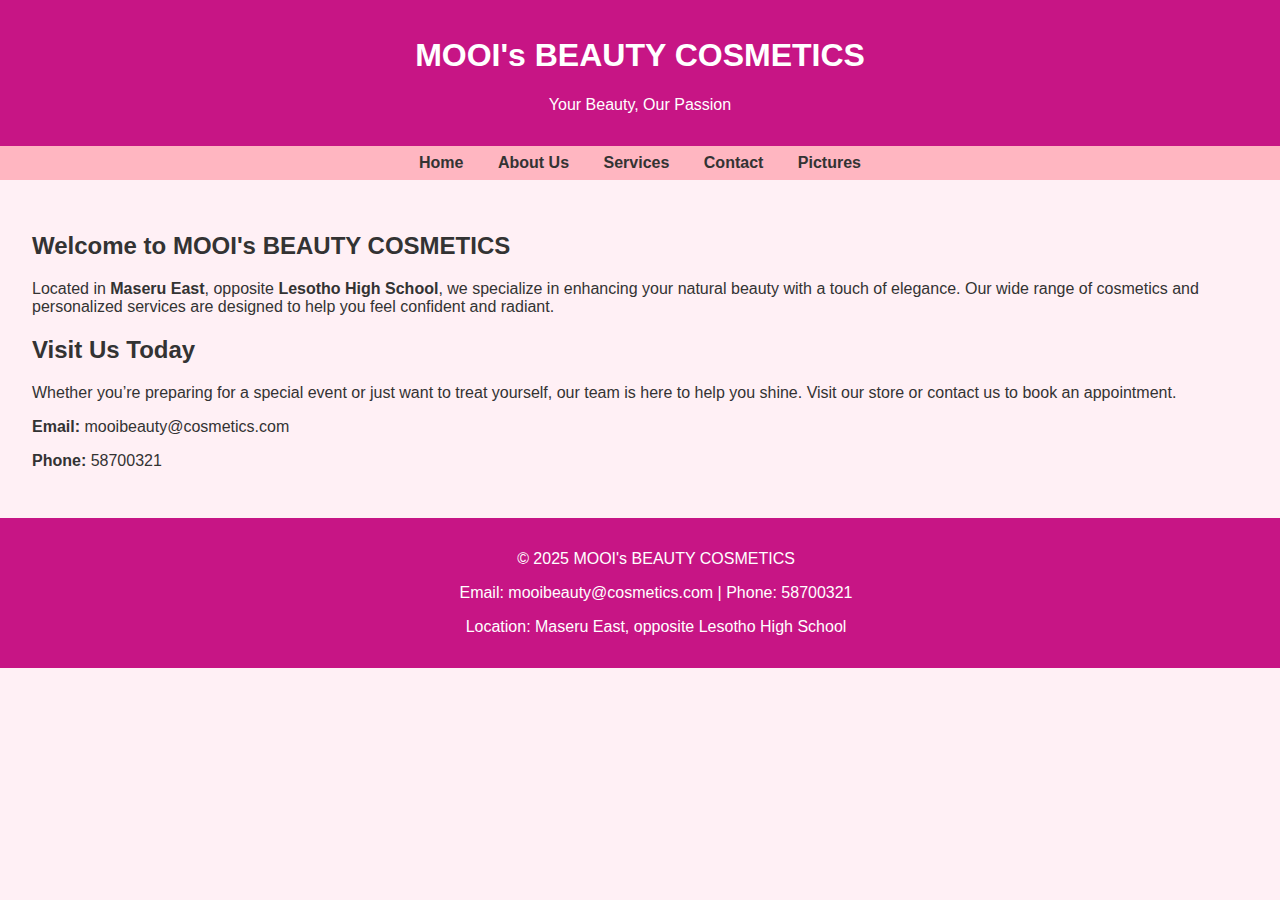
<file: index.html>
<!DOCTYPE html>
<html lang="en">
<head>
    <meta charset="UTF-8">
    <title>Home - MOOI's BEAUTY COSMETICS</title>
    <link rel="stylesheet" href="style.css">
</head>
<body>
    <header>
        <h1>MOOI's BEAUTY COSMETICS</h1>
        <p>Your Beauty, Our Passion</p>
    </header>

    <nav>
        <a href="index.html">Home</a>
        <a href="about.html">About Us</a>
        <a href="services.html">Services</a>
        <a href="contact.html">Contact</a>
        <a href="pictures.html">Pictures</a>
    </nav>

    <main>
        <section>
            <h2>Welcome to MOOI's BEAUTY COSMETICS</h2>
            <p>Located in <strong>Maseru East</strong>, opposite <strong>Lesotho High School</strong>, we specialize in enhancing your natural beauty with a touch of elegance. Our wide range of cosmetics and personalized services are designed to help you feel confident and radiant.</p>
        </section>

        <section>
            <h2>Visit Us Today</h2>
            <p>Whether you’re preparing for a special event or just want to treat yourself, our team is here to help you shine. Visit our store or contact us to book an appointment.</p>
            <p><strong>Email:</strong> mooibeauty@cosmetics.com</p>
            <p><strong>Phone:</strong> 58700321</p>
        </section>
    </main>

    <footer>
        <p>&copy; 2025 MOOI's BEAUTY COSMETICS</p>
        <p>Email: mooibeauty@cosmetics.com | Phone: 58700321</p>
        <p>Location: Maseru East, opposite Lesotho High School</p>
    </footer>
</body>
</html>
</file>
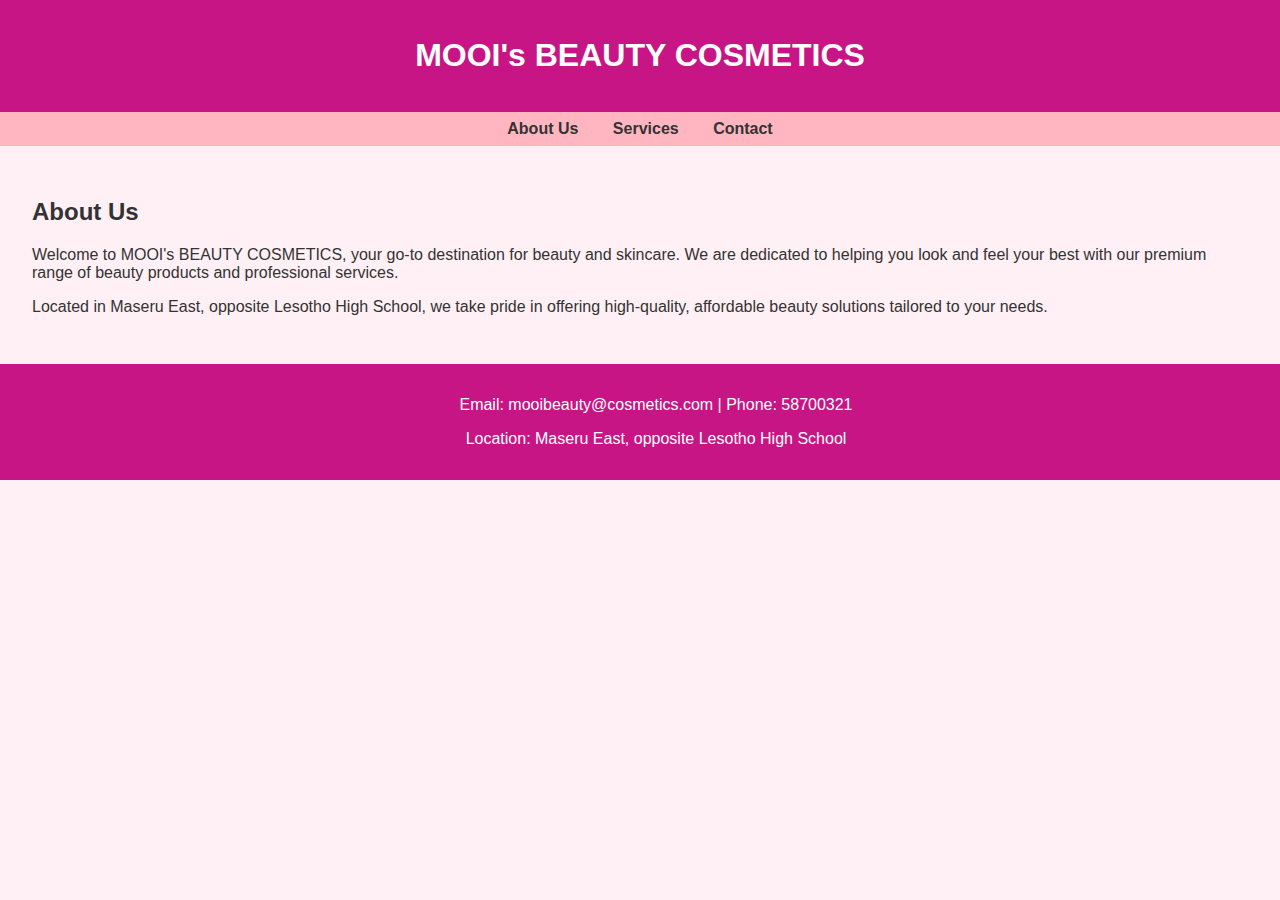
<file: about us.html>
<!DOCTYPE html>
<html lang="en">
<head>
    <meta charset="UTF-8">
    <title>About Us - MOOI's BEAUTY COSMETICS</title>
    <link rel="stylesheet" href="style.css">
</head>
<body>
    <header>
        <h1>MOOI's BEAUTY COSMETICS</h1>
    </header>
    <nav>
        <a href="about.html">About Us</a>
        <a href="services.html">Services</a>
        <a href="contact.html">Contact</a>
    </nav>
    <main>
        <h2>About Us</h2>
        <p>Welcome to MOOI's BEAUTY COSMETICS, your go-to destination for beauty and skincare. We are dedicated to helping you look and feel your best with our premium range of beauty products and professional services.</p>
        <p>Located in Maseru East, opposite Lesotho High School, we take pride in offering high-quality, affordable beauty solutions tailored to your needs.</p>
    </main>
    <footer>
        <p>Email: mooibeauty@cosmetics.com | Phone: 58700321</p>
        <p>Location: Maseru East, opposite Lesotho High School</p>
    </footer>
</body>
</html>
</file>
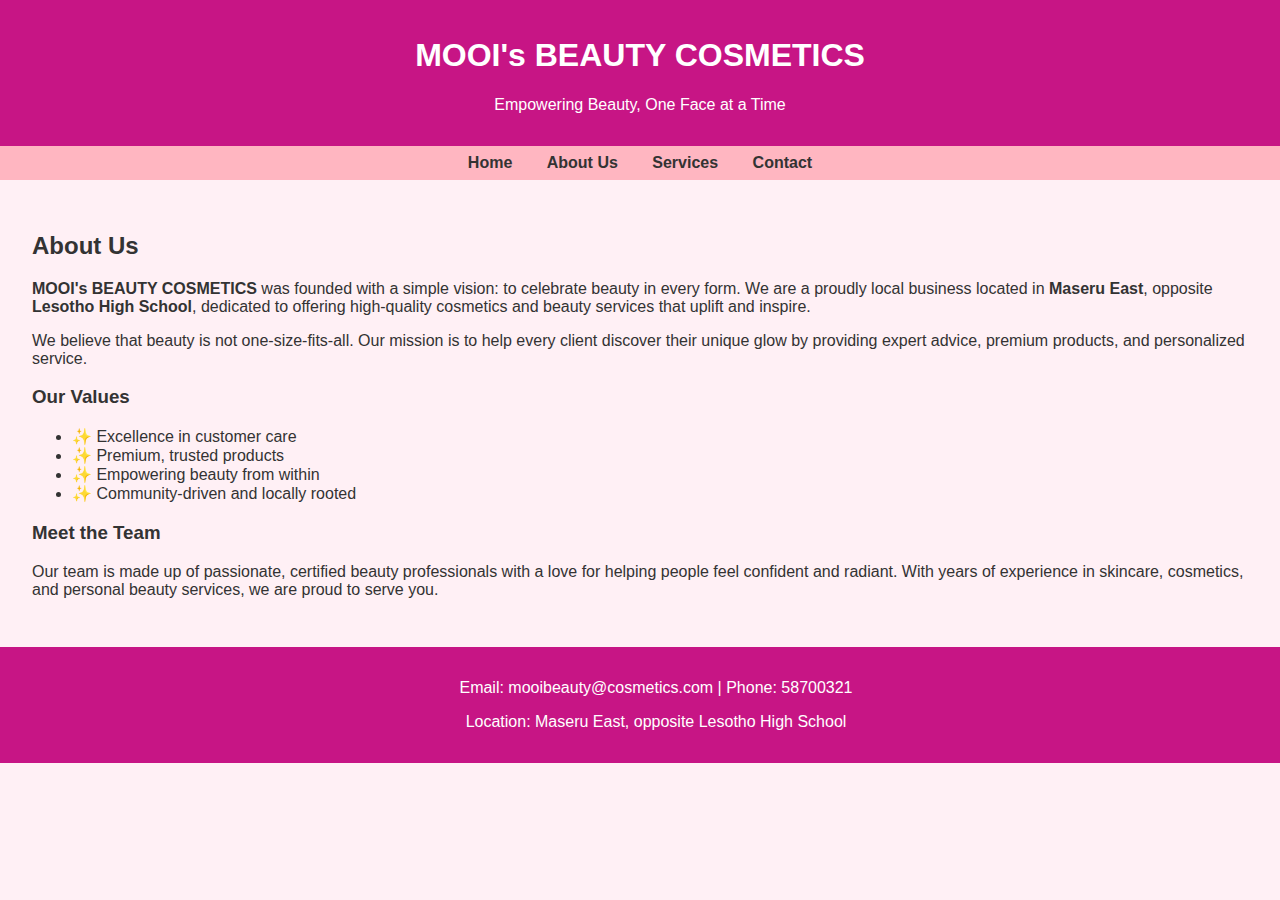
<file: about.html>
<!DOCTYPE html>
<html lang="en">
<head>
    <meta charset="UTF-8">
    <title>About Us - MOOI's BEAUTY COSMETICS</title>
    <link rel="stylesheet" href="style.css">
</head>
<body>
    <header>
        <h1>MOOI's BEAUTY COSMETICS</h1>
        <p>Empowering Beauty, One Face at a Time</p>
    </header>

    <nav>
        <a href="index.html">Home</a>
        <a href="about.html">About Us</a>
        <a href="services.html">Services</a>
        <a href="contact.html">Contact</a>
    </nav>

    <main>
        <section>
            <h2>About Us</h2>
            <p><strong>MOOI's BEAUTY COSMETICS</strong> was founded with a simple vision: to celebrate beauty in every form. We are a proudly local business located in <strong>Maseru East</strong>, opposite <strong>Lesotho High School</strong>, dedicated to offering high-quality cosmetics and beauty services that uplift and inspire.</p>
            
            <p>We believe that beauty is not one-size-fits-all. Our mission is to help every client discover their unique glow by providing expert advice, premium products, and personalized service.</p>
        </section>

        <section>
            <h3>Our Values</h3>
            <ul>
                <li>✨ Excellence in customer care</li>
                <li>✨ Premium, trusted products</li>
                <li>✨ Empowering beauty from within</li>
                <li>✨ Community-driven and locally rooted</li>
            </ul>
        </section>

        <section>
            <h3>Meet the Team</h3>
            <p>Our team is made up of passionate, certified beauty professionals with a love for helping people feel confident and radiant. With years of experience in skincare, cosmetics, and personal beauty services, we are proud to serve you.</p>
        </section>
    </main>

    <footer>
        <p>Email: mooibeauty@cosmetics.com | Phone: 58700321</p>
        <p>Location: Maseru East, opposite Lesotho High School</p>
    </footer>
</body>
</html>
</file>
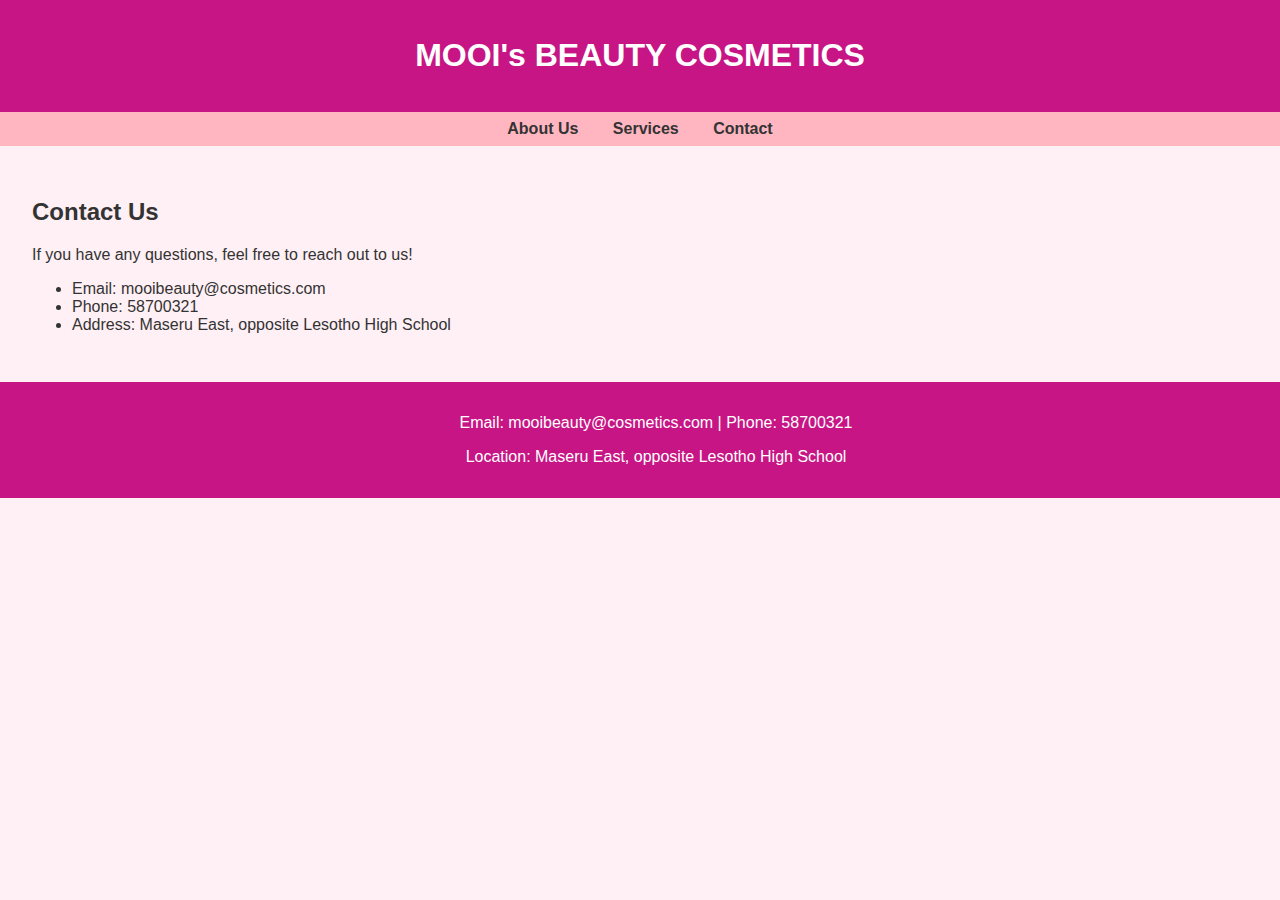
<file: contact.html>
<!DOCTYPE html>
<html lang="en">
<head>
    <meta charset="UTF-8">
    <title>Contact - MOOI's BEAUTY COSMETICS</title>
    <link rel="stylesheet" href="style.css">
</head>
<body>
    <header>
        <h1>MOOI's BEAUTY COSMETICS</h1>
    </header>
    <nav>
        <a href="about.html">About Us</a>
        <a href="services.html">Services</a>
        <a href="contact.html">Contact</a>
    </nav>
    <main>
        <h2>Contact Us</h2>
        <p>If you have any questions, feel free to reach out to us!</p>
        <ul>
            <li>Email: mooibeauty@cosmetics.com</li>
            <li>Phone: 58700321</li>
            <li>Address: Maseru East, opposite Lesotho High School</li>
        </ul>
    </main>
    <footer>
        <p>Email: mooibeauty@cosmetics.com | Phone: 58700321</p>
        <p>Location: Maseru East, opposite Lesotho High School</p>
    </footer>
</body>
</html>
</file>
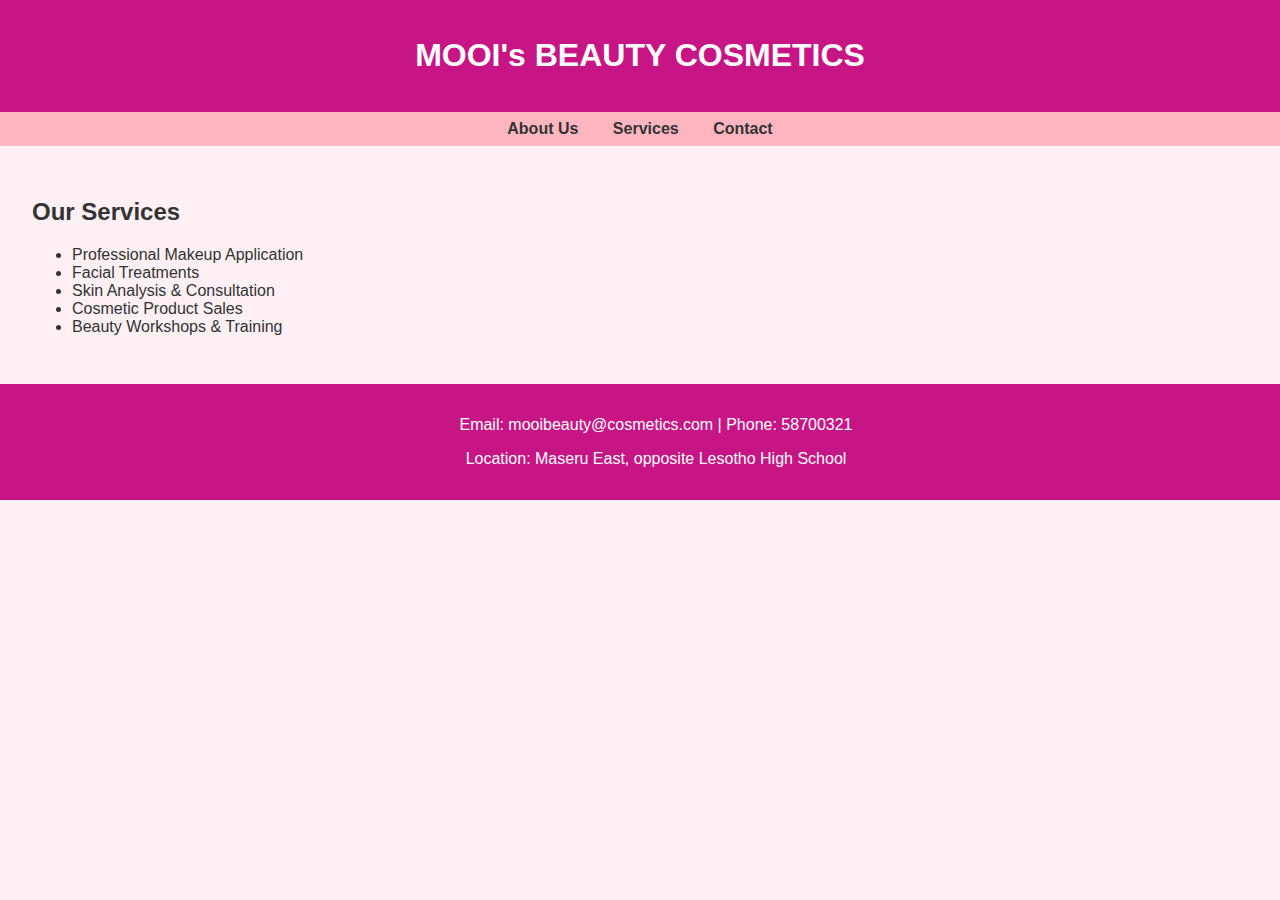
<file: services.html>
<!DOCTYPE html>
<html lang="en">
<head>
    <meta charset="UTF-8">
    <title>Services - MOOI's BEAUTY COSMETICS</title>
    <link rel="stylesheet" href="style.css">
</head>
<body>
    <header>
        <h1>MOOI's BEAUTY COSMETICS</h1>
    </header>
    <nav>
        <a href="about.html">About Us</a>
        <a href="services.html">Services</a>
        <a href="contact.html">Contact</a>
    </nav>
    <main>
        <h2>Our Services</h2>
        <ul>
            <li>Professional Makeup Application</li>
            <li>Facial Treatments</li>
            <li>Skin Analysis & Consultation</li>
            <li>Cosmetic Product Sales</li>
            <li>Beauty Workshops & Training</li>
        </ul>
    </main>
    <footer>
        <p>Email: mooibeauty@cosmetics.com | Phone: 58700321</p>
        <p>Location: Maseru East, opposite Lesotho High School</p>
    </footer>
</body>
</html>
</file>
<file: style.css>
/* style.css */
body {
    font-family: Arial, sans-serif;
    margin: 0;
    padding: 0;
    background-color: #fff0f5;
    color: #333;
}

header {
    background-color: #c71585;
    color: white;
    padding: 1em;
    text-align: center;
}

nav {
    background-color: #ffb6c1;
    padding: 0.5em;
    text-align: center;
}

nav a {
    margin: 0 15px;
    text-decoration: none;
    color: #333;
    font-weight: bold;
}

main {
    padding: 2em;
}

footer {
    background-color: #c71585;
    color: white;
    text-align: center;
    padding: 1em;
    position: relative;
    bottom: 0;
    width: 100%;
}
</file>
